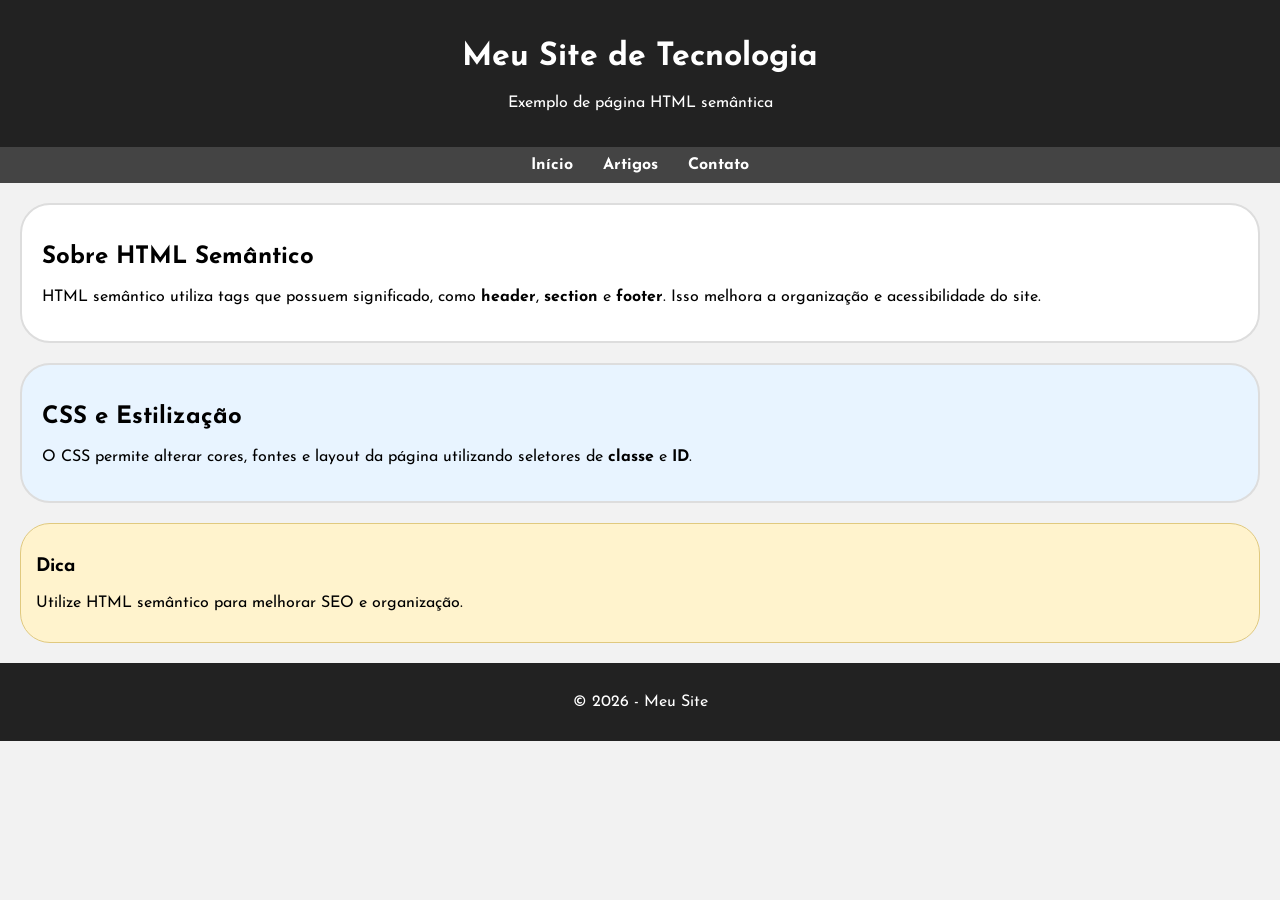
<file: atividade1/index.html>
<!DOCTYPE html>
<html lang="pt-br">
<head>
    <meta charset="UTF-8">
    <title>Minha Página Semântica</title>
    <link rel="stylesheet" href="style.css">
    <link href="https://fonts.googleapis.com/css2?family=Josefin+Sans:ital,wght@0,100..700;1,100..700&family=Quicksand:wght@300..700&display=swap" rel="stylesheet">
</head>

<body>

<header id="topo">
    <h1>Meu Site de Tecnologia</h1>
    <p>Exemplo de página HTML semântica</p>
</header>

<nav class="menu">
    <ul>
        <li><a href="#">Início</a></li>
        <li><a href="#">Artigos</a></li>
        <li><a href="#">Contato</a></li>
    </ul>
</nav>

<main>

<section class="conteudo">
    <h2>Sobre HTML Semântico</h2>

    <p>
        HTML semântico utiliza tags que possuem significado,
        como <strong>header</strong>, <strong>section</strong> e <strong>footer</strong>.
        Isso melhora a organização e acessibilidade do site.
    </p>
</section>

<section class="conteudo destaque">
    <h2>CSS e Estilização</h2>

    <p>
        O CSS permite alterar cores, fontes e layout da página
        utilizando seletores de <strong>classe</strong> e <strong>ID</strong>.
    </p>
</section>

</main>

<aside class="lateral">
    <h3>Dica</h3>
    <p>Utilize HTML semântico para melhorar SEO e organização.</p>
</aside>

<footer id="rodape">
    <p>© 2026 - Meu Site</p>
</footer>

</body>
</html>
</file>
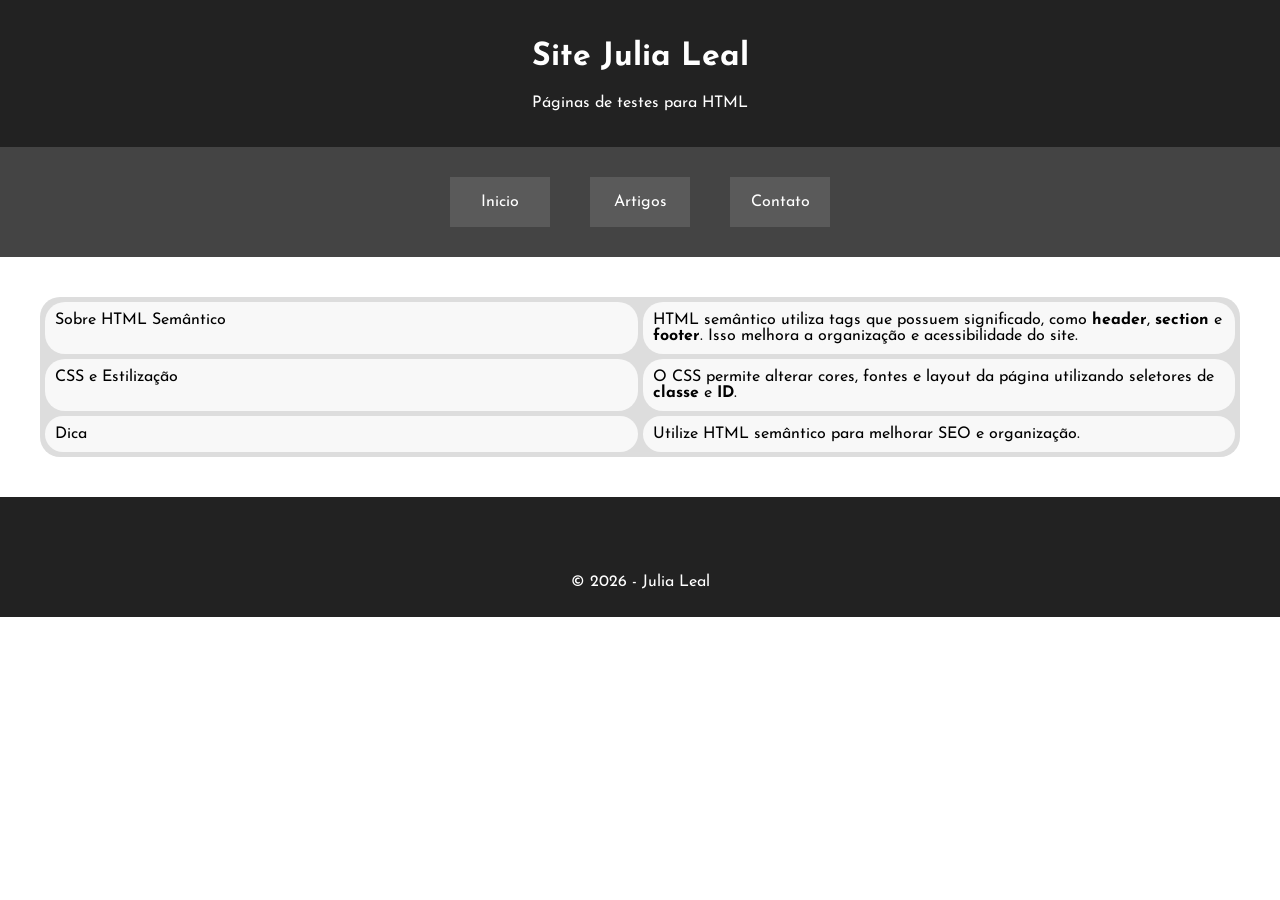
<file: atividade2/index.html>
<!DOCTYPE html>
<html lang="pt-br">
<head>
    <meta charset="UTF-8">
    <title>Site Teste de Animação</title>
    <link rel="stylesheet" href="style.css">
    <link href="https://fonts.googleapis.com/css2?family=Josefin+Sans:ital,wght@0,100..700;1,100..700&family=Quicksand:wght@300..700&display=swap" rel="stylesheet">
</head>

<body>

<header id="topo">
    <h1>Site Julia Leal</h1>
    <p>Páginas de testes para HTML</p>
</header>

<nav class="menu">

    <ul>
    <div class="box">Inicio</div>
    <div class="box">Artigos</div>
    <div class="box">Contato</div>
    </ul>
</nav>

<main>

<section class="conteudo">
    <div class= "grid-container">
        <div calss=" grid-item">Sobre HTML Semântico</div>
        <div calss=" grid-item">HTML semântico utiliza tags que possuem significado,
        como <strong>header</strong>, <strong>section</strong> e <strong>footer</strong>.
        Isso melhora a organização e acessibilidade do site.</div>
        <div calss=" grid-item">CSS e Estilização</div>
        <div calss=" grid-item">O CSS permite alterar cores, fontes e layout da página
        utilizando seletores de <strong>classe</strong> e <strong>ID</strong>.</div>
        <div calss=" grid-item">Dica</div>
        <div calss=" grid-item">Utilize HTML semântico para melhorar SEO e organização.</div>
    </div>
    
</main>

<footer id="rodape">
   <center><div class="animated-box">© 2026 - Julia Leal</div></center>
</footer>

</body>
</html>
</file>
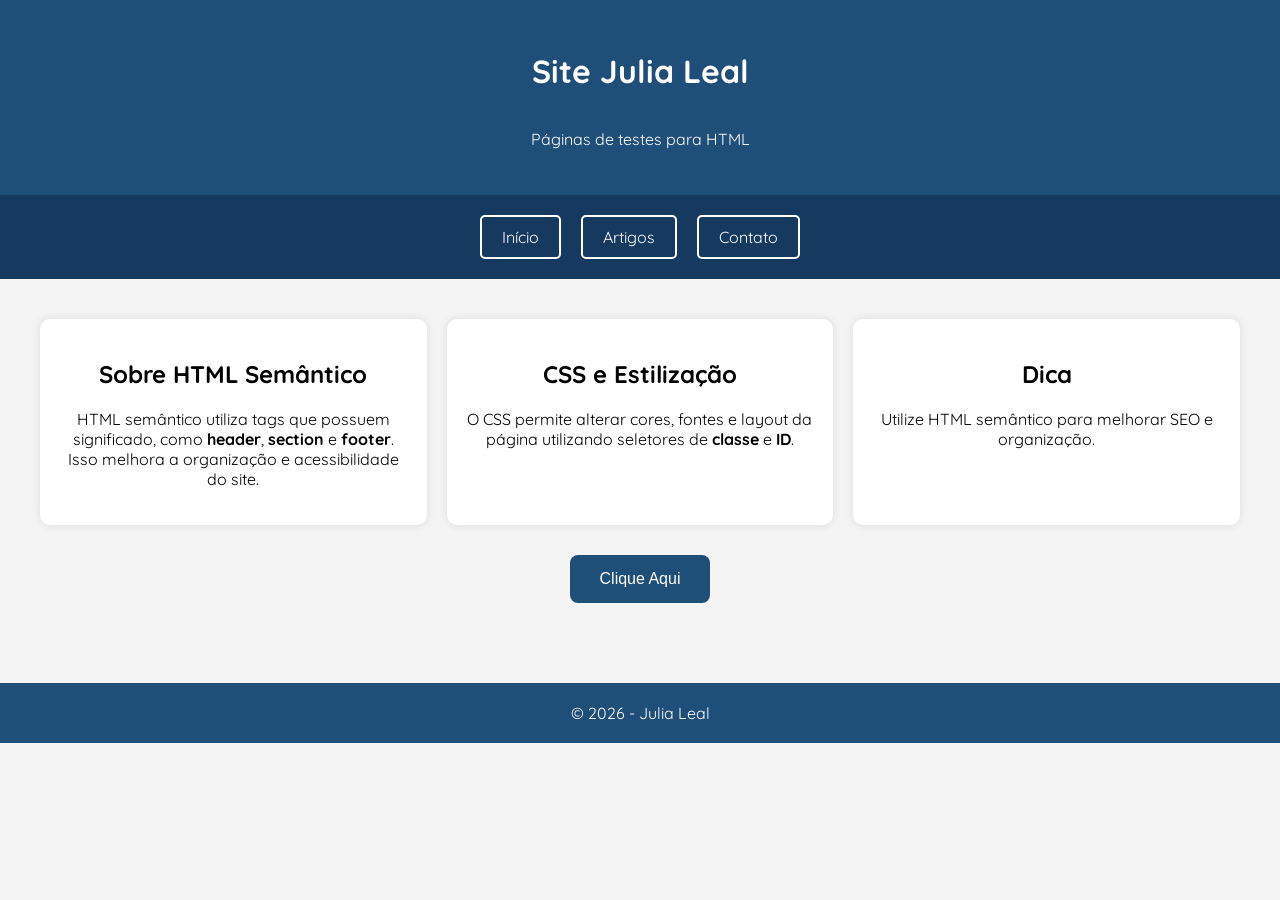
<file: pagina_HTML_semantica/index.html>
<!DOCTYPE html>
<html lang="pt-br">

<head>
<meta charset="UTF-8">
<title>Site Teste de Animação</title>
<link rel="stylesheet" href="style.css">

<link href="https://fonts.googleapis.com/css2?family=Josefin+Sans:wght@400;700&family=Quicksand:wght@400;600&display=swap" rel="stylesheet">
</head>

<body>

<header id="topo">
    <h1>Site Julia Leal</h1>
    <p>Páginas de testes para HTML</p>
</header>

<nav class="menu">
    <ul>
        <li class="box">Início</li>
        <li class="box">Artigos</li>
        <li class="box">Contato</li>
    </ul>
</nav>

<main>

<section class="conteudo">

<div class="grid-container">

<div class="grid-item">
<h2>Sobre HTML Semântico</h2>
<p>HTML semântico utiliza tags que possuem significado,
como <strong>header</strong>, <strong>section</strong> e <strong>footer</strong>.
Isso melhora a organização e acessibilidade do site.</p>
</div>

<div class="grid-item">
<h2>CSS e Estilização</h2>
<p>O CSS permite alterar cores, fontes e layout da página
utilizando seletores de <strong>classe</strong> e <strong>ID</strong>.</p>
</div>

<div class="grid-item">
<h2>Dica</h2>
<p>Utilize HTML semântico para melhorar SEO e organização.</p>
</div>

</div>

<button class="botao-animado">Clique Aqui</button>

</section>

</main>

<footer id="rodape">
<div class="animated-box">© 2026 - Julia Leal</div>
</footer>

</body>
</html>
</file>
<file: atividade1/style.css>
/* Estilização geral */
body{
    font-family: "Josefin Sans", sans-serif;
    margin: 0;
    background-color: #f2f2f2;
}

/* HEADER */
#topo{
    background-color: #222;
    color: white;
    padding: 20px;
    text-align: center;
}

/* MENU */
.menu{
    background-color: #444;
}

.menu ul{
    list-style: none;
    margin: 0;
    padding: 10px;
    display: flex;
    justify-content: center;
}

.menu li{
    margin: 0 15px;
}

.menu a{
    color: white;
    text-decoration: none;
    font-weight: bold;
}

/* CONTEÚDO */
.conteudo{
    background-color: white;
    margin: 20px;
    padding: 20px;
    border: 2px solid #ddd;
    border-radius: 30px;
}

.destaque{
    background-color: #e8f4ff;
}

/* LATERAL */
.lateral{
    background-color: #fff3cd;
    margin: 20px;
    padding: 15px;
    border: 1px solid #e0c97f;
    border-radius: 30px;
}

/* FOOTER */
#rodape{
    background-color: #222;
    color: white;
    text-align: center;
    padding: 15px;
}
</file>
<file: atividade2/style.css>
body{
    font-family: "Josefin Sans", sans-serif;
    margin: 0;
    background-color: #ffffff;
}

#topo{
    background-color: #222;
    color: white;
    padding: 20px;
    text-align: center;
}

.menu{
    background-color: #444;
}

.menu ul{
    list-style: none;
    margin: 0;
    padding: 10px;
    display: flex;
    justify-content: center;
}

.menu li{
    margin: 0 15px;
}

.menu a{
    color: white;
    text-decoration: none;
    font-weight: bold;
}

.conteudo{
    background-color: white;
    margin: 20px;
    padding: 20px;
}


#rodape{
    background-color: #222;
    color: white;
    text-align: center;
    padding: 15px;
}
.box {
    width: 100px;
    height: 50px;
    background-color:#5a5a5a;
    transition: background-color 0.5s ease, width 0.5s ease;
    text-align: center;
    line-height: 50px;
    color: white;
    margin: 20px;
}

.box:hover {
    background-color: rgb(10, 135, 139);
    width: 200px;
}

@keyframes slide {
    0% {
        transform: translateX(-100px);
    }
    100% {
        transform: translateX(100px);
    }
}

.animated-box {
    width: 200px;
    height: 50px;
    background-color:#222;
    animation: slide 2s infinite alternate;
    text-align: center;
    line-height: 100px;
    color: white;
    margin: 20px;
}
.grid-container {
  display: grid;
  grid-template-areas:
    "header header"
    "menu content"
    "footer footer";
  grid-template-columns: 2fr 2fr;
  gap: 5px;
  background-color: #ddd;
  padding: 5px;
  border-radius: 20px;
}.grid-container > div {
  background-color: rgba(255, 255, 255, 0.8);
  padding: 10px;
  border-radius: 20px;
}
</file>
<file: pagina_HTML_semantica/style.css>
body{
margin:0;
font-family: "Quicksand", sans-serif;
background:#f4f4f4;
}

/* HEADER usando FLEXBOX */

#topo{
display:flex;
flex-direction:column;
align-items:center;
justify-content:center;

background:#1f4e79;
color:white;

padding:30px;
}

/* MENU */

.menu ul{
display:flex;
justify-content:center;
gap:20px;

list-style:none;
padding:20px;
margin:0;

background:#163a5f;
}

.box{
color:white;
padding:10px 20px;
border:2px solid white;
border-radius:5px;

cursor:pointer;
}

/* GRID DO CONTEÚDO */

.conteudo{
padding:40px;
text-align:center;
}

.grid-container{
display:grid;

grid-template-columns: repeat(3, 1fr);
gap:20px;
}

.grid-item{
background:white;

padding:20px;
border-radius:10px;

box-shadow:0 0 10px rgba(0,0,0,0.1);
}

/* BOTÃO COM ANIMAÇÃO */

.botao-animado{
margin-top:30px;

padding:15px 30px;

border:none;
background:#1f4e79;
color:white;

font-size:16px;
border-radius:8px;

cursor:pointer;

transition:transform 0.3s, background 0.3s;
}

.botao-animado:hover{
background:#3a7bd5;
transform:scale(1.1);
}

/* FOOTER usando FLEXBOX */

#rodape{
display:flex;
justify-content:center;
align-items:center;

background:#1f4e79;
color:white;

padding:20px;
margin-top:40px;
}

/* ANIMAÇÃO */

.animated-box{
animation: flutuar 2s infinite alternate;
}

@keyframes flutuar{
from{
transform:translateY(0px);
}

to{
transform:translateY(-10px);
}
}

/* MEDIA QUERY (RESPONSIVO) */

@media(max-width:768px){

.grid-container{
grid-template-columns:1fr;
}

.menu ul{
flex-direction:column;
align-items:center;
}

}
</file>
